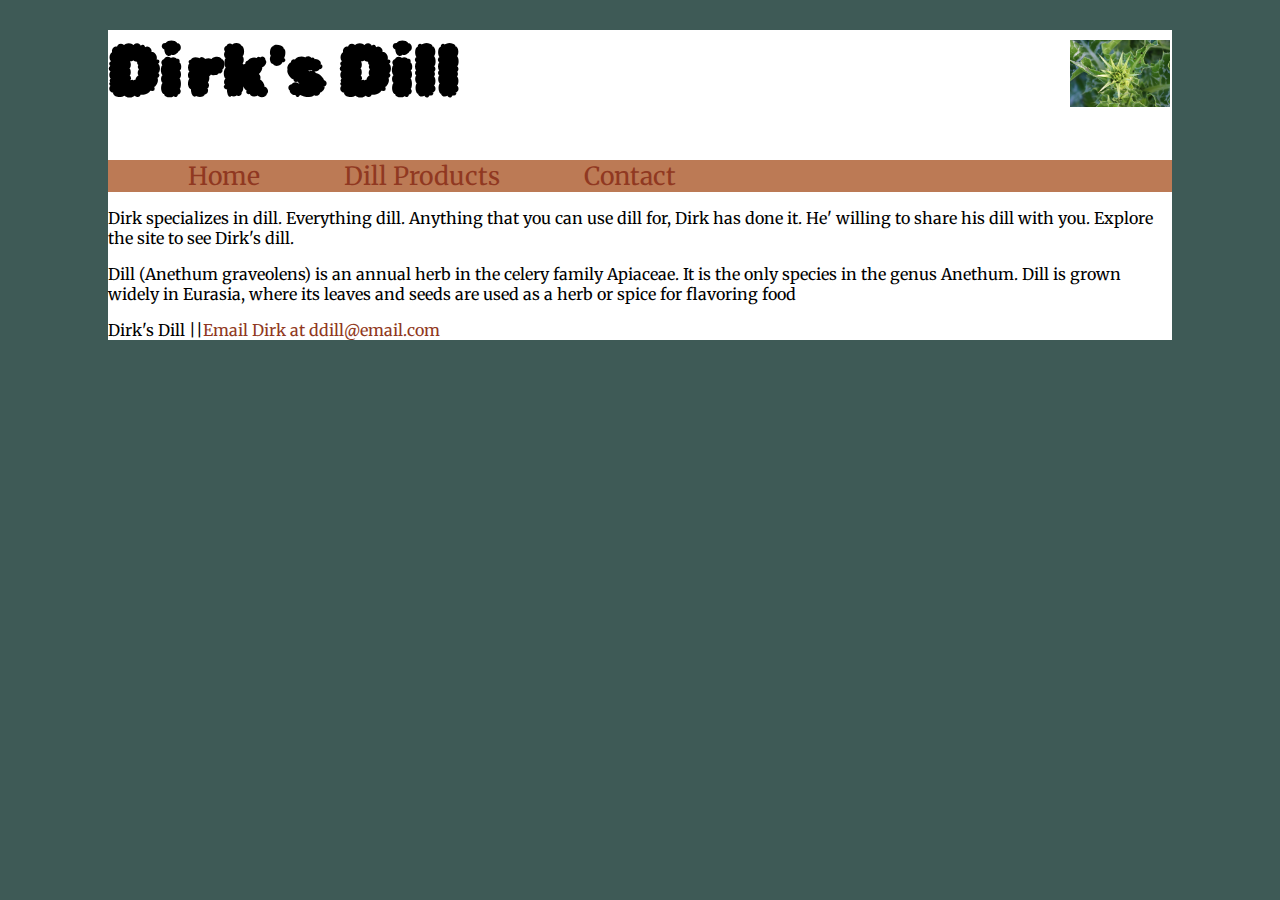
<file: index.html>
<!DOCTYPE html>
<html lang="en">

<head>
    <meta charset="UFF-8">
    <title>Dirk's Dill</title>
    <link rel="stylesheet" href="stylesheet.css" type="text/css">
</head>

<body>
    <div class="container">
    <h1>Dirk's Dill</h1>

    <img id="image1" src="images/dill-1.jpg" alt="a photo of dill flower"><!--Imagen de <a href="https://pixabay.com/es/users/manfredrichter-4055600/?utm_source=link-attribution&utm_medium=referral&utm_campaign=image&utm_content=6296683">Manfred Richter</a> en <a href="https://pixabay.com/es//?utm_source=link-attribution&utm_medium=referral&utm_campaign=image&utm_content=6296683">Pixabay</a>-->

    <nav>
     <ul>
        <li><a href="index.html" title="home page">Home</a></li>
        <li><a href="dill.html" title="menu page">Dill Products</a></li>
        <li><a href="contact.html" title="contact page">Contact</a></li>
      </ul>
    </nav>

    <p>Dirk specializes in dill. Everything dill. Anything that you can use dill for, Dirk has done it. He'
        willing to share his dill with you. Explore the site to see Dirk's dill.
    </p>

    <p>Dill (Anethum graveolens) is an annual herb in the celery family Apiaceae. It is the only species in the genus
       Anethum. Dill is grown widely in Eurasia, where its leaves and seeds are used as a herb or spice for flavoring
       food
    </p>

    <footer>
        Dirk's Dill ||<a id="email" href=mailto:“ddill@email.com”>Email Dirk at ddill@email.com</a>
    </footer>
   </div>
</body>


</html>
</file>
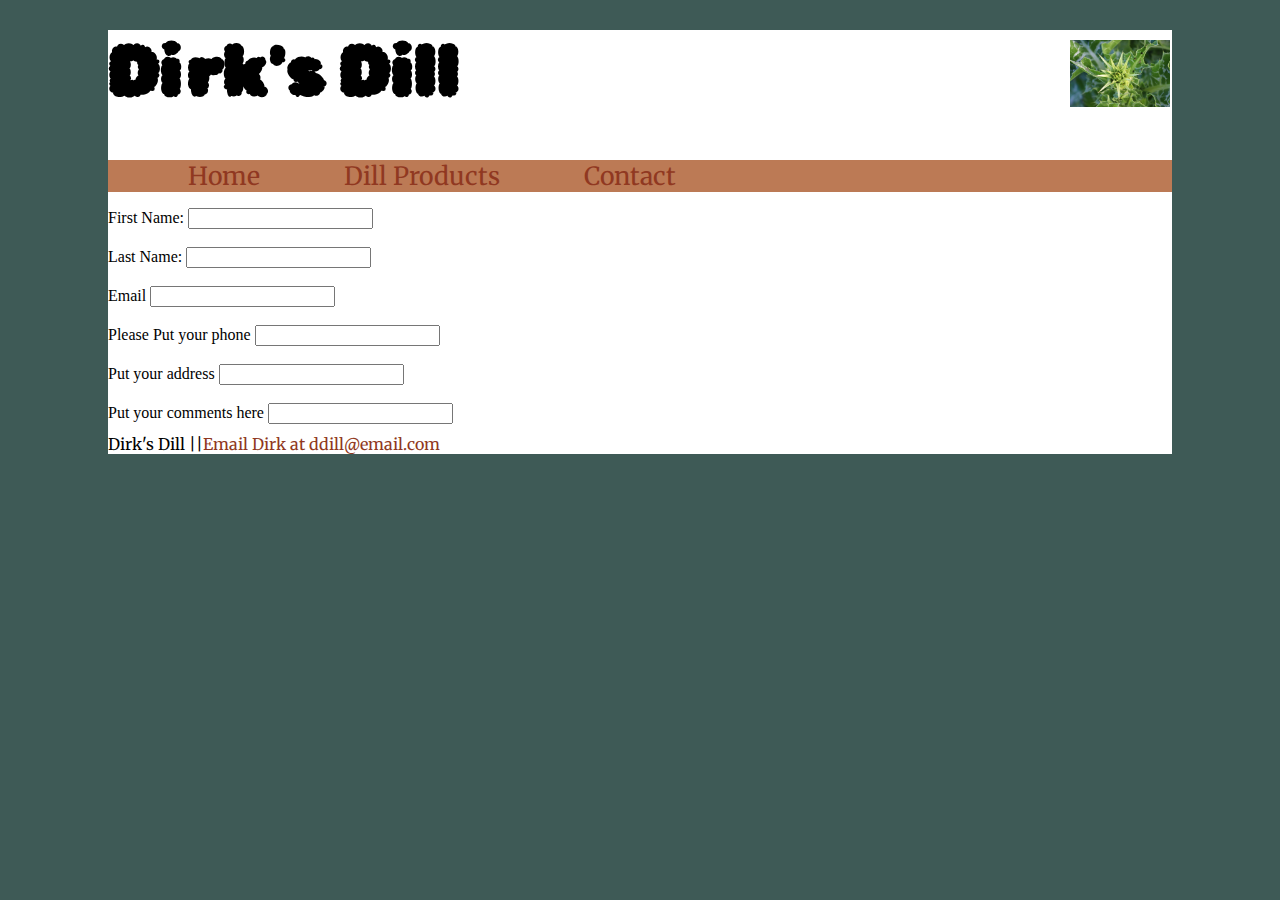
<file: contact.html>
<!DOCTYPE html>
<html lang="en">

<head>
    <meta charset="UFF-8">
    <title>Dirk's Dill</title>
    <link rel="stylesheet" href="stylesheet.css" type="text/css">
</head>



<body>
    <div class="container">
    <h1>Dirk's Dill</h1>

    <img id="image1" src="images/dill-1.jpg" alt="a photo of dill flower"><!--Imagen de <a href="https://pixabay.com/es/users/manfredrichter-4055600/?utm_source=link-attribution&utm_medium=referral&utm_campaign=image&utm_content=6296683">Manfred Richter</a> en <a href="https://pixabay.com/es//?utm_source=link-attribution&utm_medium=referral&utm_campaign=image&utm_content=6296683">Pixabay</a>-->

    <nav>
        <ul>
             <li><a href="index.html" title="home page">Home</a></li>
             <li><a href="dill.html" title="menu page">Dill Products</a></li>
             <li><a href="contact.html" title="contact page">Contact</a></li>
        </ul>
    </nav>

   <form>
    <label for="fname">First Name:</label>
    <input name="fname"><br><br>
    <label for="lname">Last Name:</label>
    <input name="lname"><br><br>
    <label for="email"> Email</label>
    <input type="email" name="email"><br><br>
    <label for="phone">Please Put your phone</label>
    <input name="phone" type="teleohone"><br><br>
    <label for="address">Put your address</label>
    <input name="address"><br><br>
    <label for="comments">Put your comments here</label>
    <input name="comments" textera="30px">

   </form>
   <footer>
    Dirk's Dill ||<a id="email" href=mailto:“ddill@email.com”>Email Dirk at ddill@email.com</a>
   </footer>
</div>
</body>

</html>
</file>
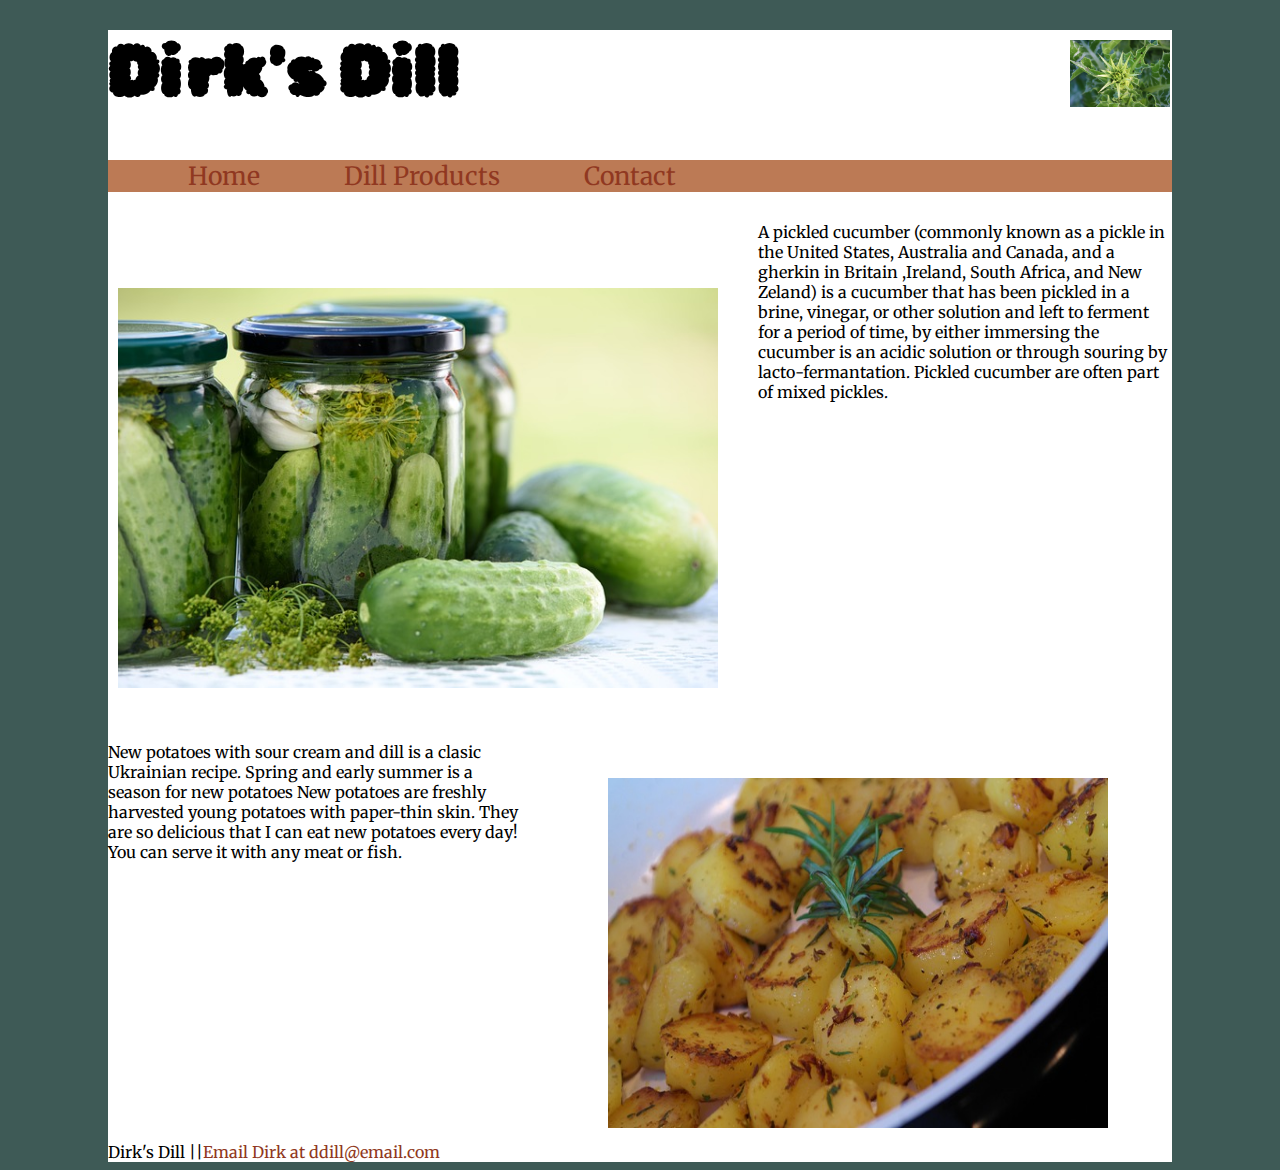
<file: dill.html>
<!DOCTYPE html>
<html lang="en">

<head>
    <meta charset="UFF-8">
    <title>Dirk's Dill</title>
    <link rel="stylesheet" href="stylesheet.css" type="text/css">
</head>

<body>
    <div class="container">
    <h1>Dirk's Dill</h1>

    <img id="image1" src="images/dill-1.jpg" alt="a photo of dill flower"><!--Imagen de <a href="https://pixabay.com/es/users/manfredrichter-4055600/?utm_source=link-attribution&utm_medium=referral&utm_campaign=image&utm_content=6296683">Manfred Richter</a> en <a href="https://pixabay.com/es//?utm_source=link-attribution&utm_medium=referral&utm_campaign=image&utm_content=6296683">Pixabay</a>-->
    
    <nav>
      <ul>
         <li><a href="index.html" title="home page">Home</a></li>
         <li><a href="dill.html" title="menu page">Dill Products</a></li>
         <li><a href="contact.html" title="contact page">Contact</a></li>
       </ul>
    </nav>
    <p id="pickled">A pickled cucumber (commonly known as a pickle in the United States, Australia and Canada, and a gherkin in Britain
        ,Ireland, South Africa, and New Zeland) is a cucumber that has been pickled in a brine, vinegar, or other solution
        and left to ferment for a period of time, by either immersing the cucumber is an acidic solution or through souring 
        by lacto-fermantation. Pickled cucumber are often part of mixed pickles.
    </p>

    <img id="image2" src="images/dill-2.jpg" alt="a photo of dill"><!--Imagen de <a href="https://pixabay.com/es/users/photomix-company-1546875/?utm_source=link-attribution&utm_medium=referral&utm_campaign=image&utm_content=1520638">Photo Mix</a> en <a href="https://pixabay.com/es//?utm_source=link-attribution&utm_medium=referral&utm_campaign=image&utm_content=1520638">Pixabay</a>-->
    
    
     <p id="pickled-1">New potatoes with sour cream and dill is a clasic Ukrainian recipe. Spring and early summer is a season for new potatoes
        New potatoes are freshly harvested young potatoes with paper-thin skin. They are so delicious that I can eat new potatoes every day!
        You can serve it with any meat or fish.
    </p>
     <img id="image3" src="images/dill-3.jpg" alt="a photo of potatoes"><!--Imagen de <a href="https://pixabay.com/es/users/ritae-19628/?utm_source=link-attribution&utm_medium=referral&utm_campaign=image&utm_content=721076">-Rita-👩‍🍳 und 📷 mit ❤</a> en <a href="https://pixabay.com/es//?utm_source=link-attribution&utm_medium=referral&utm_campaign=image&utm_content=721076">Pixabay</a>-->
    
   

     <footer>
        Dirk's Dill ||<a id="email" href=mailto:“ddill@email.com”>Email Dirk at ddill@email.com</a>
    </footer>

</div>

</body>

</html>
</file>
<file: stylesheet.css>
@import url('https://fonts.googleapis.com/css2?family=Merriweather:wght@300&family=Rubik+Bubbles&display=swap');

.container{
    background-color:white;
    max-width: 2000px;
    margin: 0 100px;
    margin-top: 0px;
}

body{
    background-color: #3E5A56;
}

nav{
    background-color: #BC7A55;
    font-family: "Merriweather", serif;

}

li{
	display: inline;
	font-size:25px;
	padding: 40px;
}
li a{
	text-decoration: none;
    color: #903821;
}

#email{
	text-decoration: none;
    color: #903821;
}

h1{
    margin-top: 30px;
    font-family: "Rubik Bubbles", system-ui;
    font-size: 70px;
    font-style: normal;
}

p{
    font-family: "Merriweather", serif;
    font-style: normal;
}

#image1{
    position: absolute;
    right: 110px;
    top: 40px;
    width: 100px;
}

#image2{
    width: 600px;
    margin: 10px;
    margin-top: -130px;
    margin-right: 40px;
}
#pickled{
    text-align: left;
    margin-left: 650px;
    margin-top: 30px;
}

#image3{
    margin-left:500px;
    width: 500px;
    height: 350px;
    margin-top: -100px;

}
#pickled-1{
    text-align: left;
    margin-right: 650px;
    margin-top: 40px;
}

footer{
    margin-top: 10px;
    font-family: "Merriweather", serif;
    font-style: normal;
}
</file>
